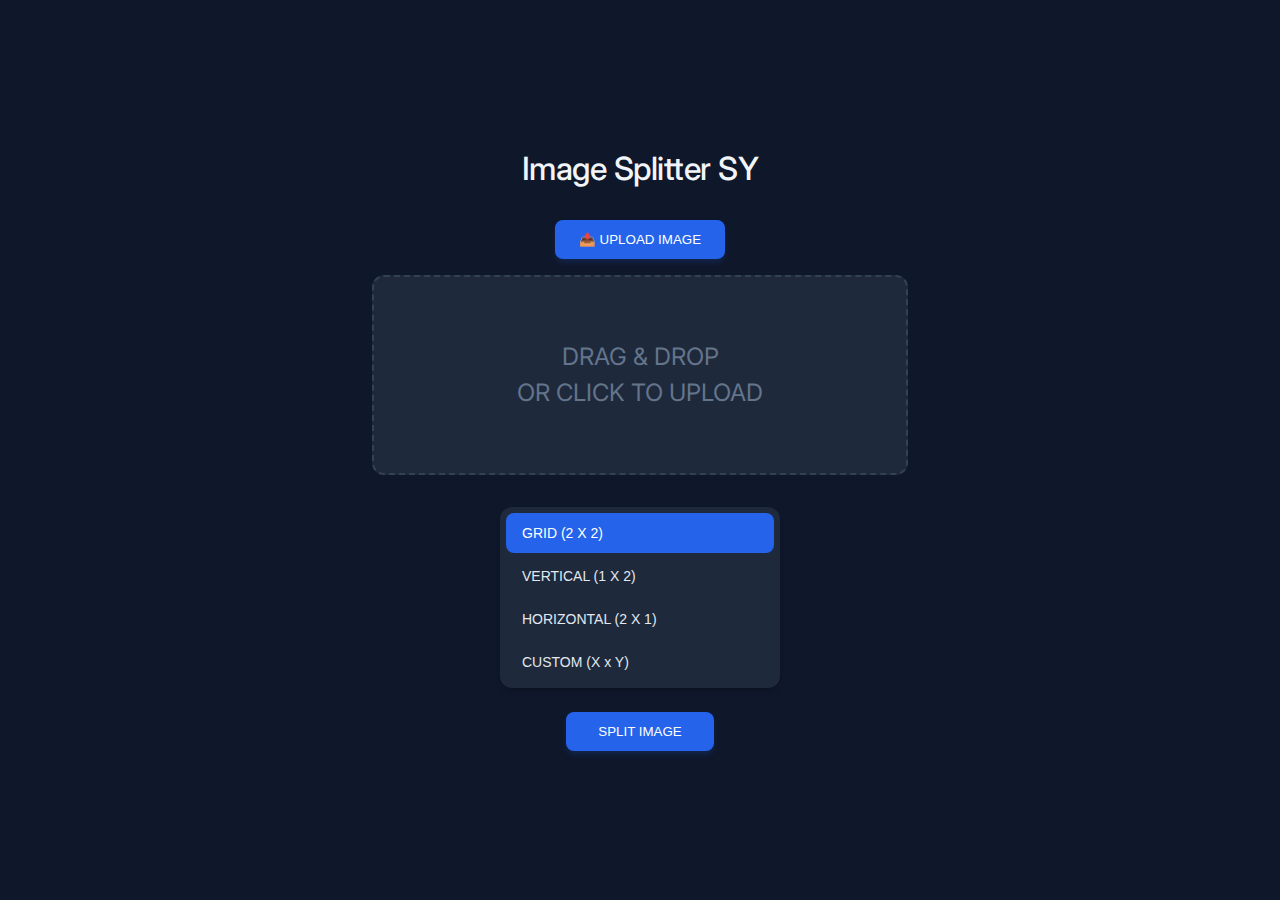
<file: static/index.html>
<!DOCTYPE html>
<html lang="en">
<head>
    <meta charset="UTF-8">
    <meta name="viewport" content="width=device-width, initial-scale=1.0">
    <title>Image Splitter SY</title>
    <link rel="stylesheet" href="/static/styles.css">
    <link href="https://fonts.googleapis.com/css2?family=Inter:wght@400;500&display=swap" rel="stylesheet">
</head>
<body>
    <div class="container">
        <h1>Image Splitter SY</h1>
        <div class="upload-container">
            <input type="file" id="fileInput" accept="image/*" style="display: none;">
            <button class="upload-btn" id="uploadBtn">📤 UPLOAD IMAGE</button>
            <div class="upload-area" id="dropZone">
                <div class="upload-placeholder" id="placeholder">
                    <p>DRAG & DROP</p>
                    <p>OR CLICK TO UPLOAD</p>
                </div>
                <img id="previewImage" style="display: none; max-width: 100%; max-height: 300px; border-radius: 8px;">
            </div>
        </div>
        <div class="split-options">
            <div class="tabs">
                <button class="tab-btn active" data-option="grid">GRID (2 X 2)</button>
                <button class="tab-btn" data-option="vertical">VERTICAL (1 X 2)</button>
                <button class="tab-btn" data-option="horizontal">HORIZONTAL (2 X 1)</button>
                <button class="tab-btn" data-option="custom">CUSTOM (X x Y)</button>
            </div>
            <div class="custom-split-options" style="display: none;">
                <input type="number" class="dimension-input" placeholder="X" min="1" max="10">
                <span>x</span>
                <input type="number" class="dimension-input" placeholder="Y" min="1" max="10">
            </div>
            <button class="split-btn">SPLIT IMAGE</button>
        </div>
    </div>
    <script src="/static/script.js"></script>
</body>
</html>
</file>
<file: static/styles.css>
* {
    margin: 0;
    padding: 0;
    box-sizing: border-box;
}

body {
    font-family: 'Inter', sans-serif;
    min-height: 100vh;
    display: flex;
    justify-content: center;
    align-items: center;
    background-color: #0f172a;
    color: #e2e8f0;
}

.container {
    width: 100%;
    max-width: 600px;
    padding: 2rem;
    text-align: center;
}

h1 {
    margin-bottom: 2rem;
    color: #f1f5f9;
    font-size: 2rem;
    font-weight: 500;
    letter-spacing: -0.5px;
}

.upload-container {
    margin-bottom: 2rem;
}

.upload-btn {
    background-color: #2563eb;
    color: white;
    border: none;
    padding: 0.75rem 1.5rem;
    border-radius: 8px;
    cursor: pointer;
    font-weight: 500;
    margin-bottom: 1rem;
    transition: all 0.2s ease;
    box-shadow: 0 4px 6px -1px rgba(37, 99, 235, 0.2);
}

.upload-btn:hover {
    background-color: #1d4ed8;
    transform: translateY(-1px);
    box-shadow: 0 6px 8px -1px rgba(37, 99, 235, 0.3);
}

.upload-area {
    border: 2px dashed #334155;
    border-radius: 12px;
    padding: 3rem;
    background-color: #1e293b;
    cursor: pointer;
    transition: all 0.2s ease;
    position: relative;
    min-height: 200px;
    display: flex;
    align-items: center;
    justify-content: center;
}

.upload-area:hover {
    border-color: #475569;
    background-color: #1e293b;
    box-shadow: 0 4px 12px rgba(0, 0, 0, 0.1);
}

.upload-area.drag-over {
    border-color: #2563eb;
    background-color: rgba(37, 99, 235, 0.1);
    box-shadow: 0 0 0 3px rgba(37, 99, 235, 0.1);
}

#previewImage {
    object-fit: contain;
}

.upload-placeholder {
    color: #64748b;
    font-size: 1.5rem;
    line-height: 1.5;
}

.split-options {
    display: flex;
    flex-direction: column;
    gap: 1.5rem;
    align-items: center;
}

.tabs {
    background: #1e293b;
    border-radius: 12px;
    padding: 6px;
    display: inline-flex;
    flex-direction: column;
    gap: 3px;
    min-width: 280px;
    box-shadow: 0 4px 6px -1px rgba(0, 0, 0, 0.1), 0 2px 4px -2px rgba(0, 0, 0, 0.1);
}

.tab-btn {
    background: transparent;
    border: none;
    color: #e2e8f0;
    padding: 12px 16px;
    cursor: pointer;
    font-size: 14px;
    border-radius: 8px;
    text-align: left;
    transition: all 0.2s ease;
    font-weight: 500;
}

.tab-btn:hover {
    background: #334155;
    color: #f1f5f9;
}

.tab-btn.active {
    background: #2563eb;
    color: white;
}

.custom-split-options {
    display: flex;
    align-items: center;
    gap: 0.75rem;
    background: #1e293b;
    padding: 12px;
    border-radius: 12px;
    box-shadow: 0 4px 6px -1px rgba(0, 0, 0, 0.1);
}

.custom-split-options span {
    color: #64748b;
    font-weight: 500;
}

.dimension-input {
    width: 70px;
    padding: 0.75rem;
    border: 2px solid #334155;
    border-radius: 8px;
    text-align: center;
    font-family: 'Inter', sans-serif;
    background: #0f172a;
    color: #f1f5f9;
    transition: all 0.2s ease;
}

.dimension-input:focus {
    border-color: #2563eb;
    outline: none;
    box-shadow: 0 0 0 3px rgba(37, 99, 235, 0.1);
}

.split-btn {
    background-color: #2563eb;
    color: white;
    border: none;
    padding: 0.75rem 2rem;
    border-radius: 8px;
    cursor: pointer;
    font-weight: 500;
    transition: all 0.2s ease;
    box-shadow: 0 4px 6px -1px rgba(37, 99, 235, 0.2);
}

.split-btn:hover {
    background-color: #1d4ed8;
    transform: translateY(-1px);
    box-shadow: 0 6px 8px -1px rgba(37, 99, 235, 0.3);
}
</file>
